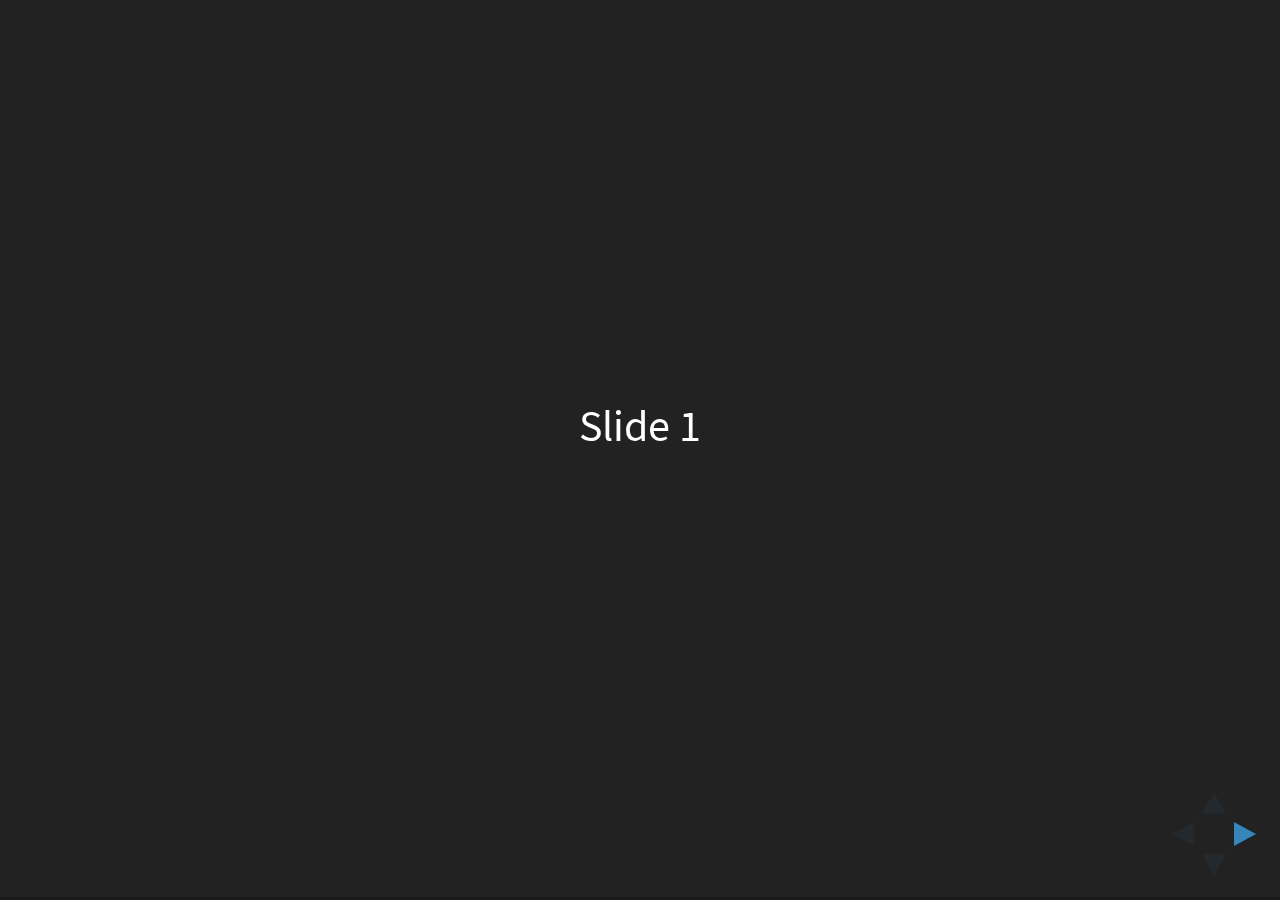
<file: 2017_03_31_Intro_to_PML_LV/slides/phd-proposal-slides_files/reveal.js-3.3.0.1/index.html>
<!doctype html>
<html>
	<head>
		<meta charset="utf-8">
		<meta name="viewport" content="width=device-width, initial-scale=1.0, maximum-scale=1.0, user-scalable=no">

		<title>reveal.js</title>

		<link rel="stylesheet" href="css/reveal.css">
		<link rel="stylesheet" href="css/theme/black.css">

		<!-- Theme used for syntax highlighting of code -->
		<link rel="stylesheet" href="lib/css/zenburn.css">

		<!-- Printing and PDF exports -->
		<script>
			var link = document.createElement( 'link' );
			link.rel = 'stylesheet';
			link.type = 'text/css';
			link.href = window.location.search.match( /print-pdf/gi ) ? 'css/print/pdf.css' : 'css/print/paper.css';
			document.getElementsByTagName( 'head' )[0].appendChild( link );
		</script>
	</head>
	<body>
		<div class="reveal">
			<div class="slides">
				<section>Slide 1</section>
				<section>Slide 2</section>
			</div>
		</div>

		<script src="lib/js/head.min.js"></script>
		<script src="js/reveal.js"></script>

		<script>
			// More info https://github.com/hakimel/reveal.js#configuration
			Reveal.initialize({
				history: true,

				// More info https://github.com/hakimel/reveal.js#dependencies
				dependencies: [
					{ src: 'plugin/markdown/marked.js' },
					{ src: 'plugin/markdown/markdown.js' },
					{ src: 'plugin/notes/notes.js', async: true },
					{ src: 'plugin/highlight/highlight.js', async: true, callback: function() { hljs.initHighlightingOnLoad(); } }
				]
			});
		</script>
	</body>
</html>
</file>
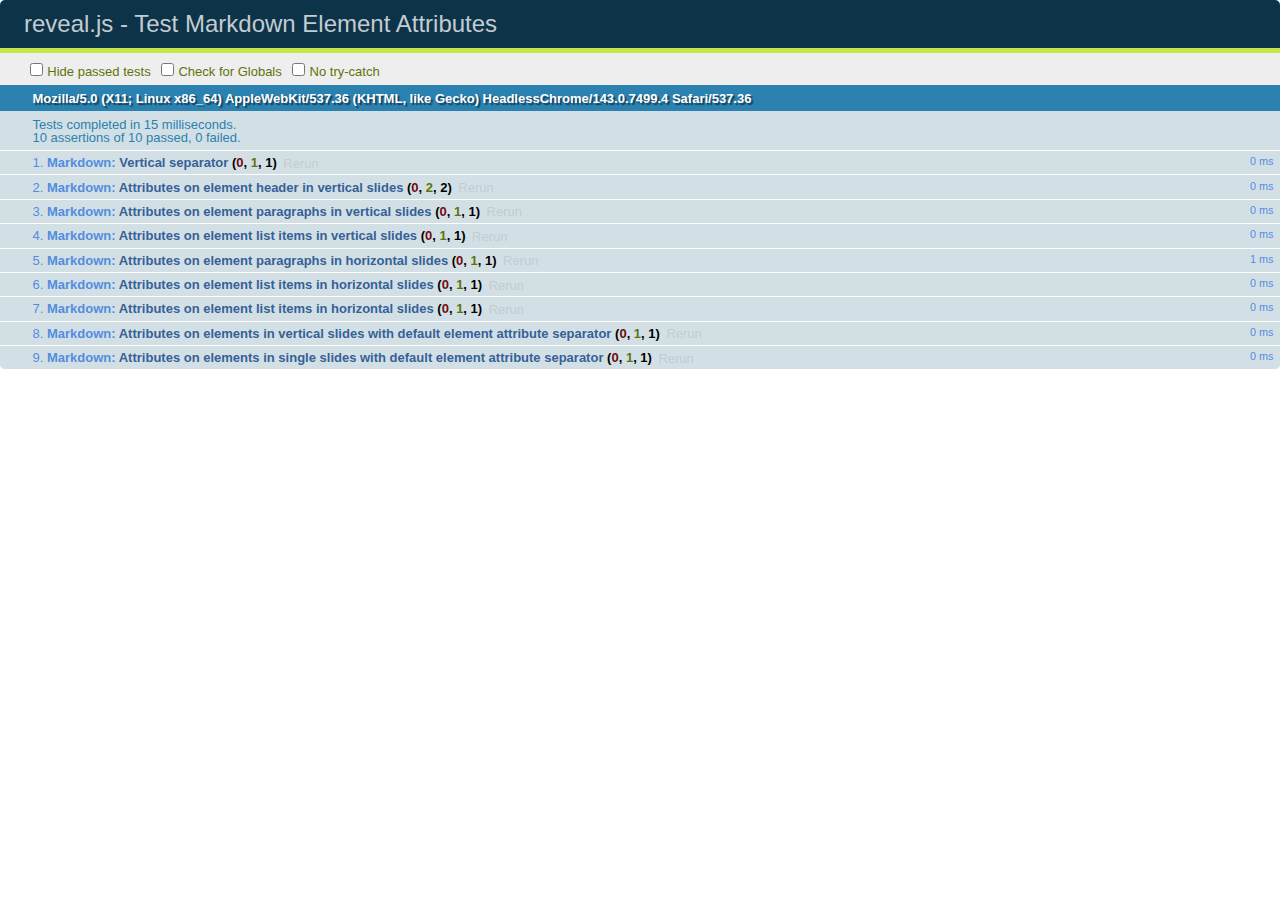
<file: 2017_03_31_Intro_to_PML_LV/slides/phd-proposal-slides_files/reveal.js-3.3.0.1/test/test-markdown-element-attributes.html>
<!doctype html>
<html lang="en">

	<head>
		<meta charset="utf-8">

		<title>reveal.js - Test Markdown Element Attributes</title>

		<link rel="stylesheet" href="../css/reveal.css">
		<link rel="stylesheet" href="qunit-1.12.0.css">
	</head>

	<body style="overflow: auto;">

		<div id="qunit"></div>
		<div id="qunit-fixture"></div>

		<div class="reveal" style="display: none;">

			<div class="slides">

				<!-- <section data-markdown="example.md" data-separator="^\n\n\n" data-separator-vertical="^\n\n"></section> -->

				<!-- Slides are separated by newline + three dashes + newline, vertical slides identical but two dashes -->
				<section data-markdown data-separator="^\n---\n$" data-separator-vertical="^\n--\n$" data-element-attributes="{_\s*?([^}]+?)}">>
					<script type="text/template">
						## Slide 1.1
						<!-- {_class="fragment fade-out" data-fragment-index="1"} -->

						--

						## Slide 1.2
						<!-- {_class="fragment shrink"} -->

						Paragraph 1
						<!-- {_class="fragment grow"} -->

						Paragraph 2
						<!-- {_class="fragment grow"} -->

						- list item 1 <!-- {_class="fragment grow"} -->
						- list item 2 <!-- {_class="fragment grow"} -->
						- list item 3 <!-- {_class="fragment grow"} -->


						---

						## Slide 2


						Paragraph 1.2  
						multi-line <!-- {_class="fragment highlight-red"} -->

						Paragraph 2.2 <!-- {_class="fragment highlight-red"} -->

						Paragraph 2.3 <!-- {_class="fragment highlight-red"} -->

						Paragraph 2.4 <!-- {_class="fragment highlight-red"} -->

						- list item 1 <!-- {_class="fragment highlight-green"} -->
						- list item 2<!-- {_class="fragment highlight-green"} -->
						- list item 3<!-- {_class="fragment highlight-green"} -->
						- list item 4
						<!-- {_class="fragment highlight-green"} -->
						- list item 5<!-- {_class="fragment highlight-green"} -->

						Test

						![Example Picture](examples/assets/image2.png)
						<!-- {_class="reveal stretch"} -->

					</script>
				</section>



				<section 	data-markdown data-separator="^\n\n\n"
									data-separator-vertical="^\n\n"
									data-separator-notes="^Note:"
									data-charset="utf-8">
					<script type="text/template">
						# Test attributes in Markdown with default separator
						## Slide 1 Def <!-- .element: class="fragment highlight-red" data-fragment-index="1" -->


						## Slide 2 Def
						<!-- .element: class="fragment highlight-red" -->

					</script>
				</section>

				<section data-markdown>
				  <script type="text/template">
					## Hello world
					A paragraph
					<!-- .element: class="fragment highlight-blue" -->
				  </script>
				</section>

				<section data-markdown>
				  <script type="text/template">
					## Hello world

					Multiple  
					Line
					<!-- .element: class="fragment highlight-blue" -->
				  </script>
				</section>

				<section data-markdown>
				  <script type="text/template">
					## Hello world

					Test<!-- .element: class="fragment highlight-blue" -->

					More Test
				  </script>
				</section>


			</div>

		</div>

		<script src="../lib/js/head.min.js"></script>
		<script src="../js/reveal.js"></script>
		<script src="../plugin/markdown/marked.js"></script>
		<script src="../plugin/markdown/markdown.js"></script>
		<script src="qunit-1.12.0.js"></script>

		<script src="test-markdown-element-attributes.js"></script>

	</body>
</html>
</file>
<file: 2017_03_31_Intro_to_PML_LV/slides/phd-proposal-slides_files/reveal.js-3.3.0.1/css/theme/black.css>
/**
 * Black theme for reveal.js. This is the opposite of the 'white' theme.
 *
 * By Hakim El Hattab, http://hakim.se
 */
@import url(../../lib/font/source-sans-pro/source-sans-pro.css);
section.has-light-background, section.has-light-background h1, section.has-light-background h2, section.has-light-background h3, section.has-light-background h4, section.has-light-background h5, section.has-light-background h6 {
  color: #222; }

/*********************************************
 * GLOBAL STYLES
 *********************************************/
body {
  background: #222;
  background-color: #222; }

.reveal {
  font-family: "Source Sans Pro", Helvetica, sans-serif;
  font-size: 38px;
  font-weight: normal;
  color: #fff; }

::selection {
  color: #fff;
  background: #bee4fd;
  text-shadow: none; }

.reveal .slides > section,
.reveal .slides > section > section {
  line-height: 1.3;
  font-weight: inherit; }

/*********************************************
 * HEADERS
 *********************************************/
.reveal h1,
.reveal h2,
.reveal h3,
.reveal h4,
.reveal h5,
.reveal h6 {
  margin: 0 0 20px 0;
  color: #fff;
  font-family: "Source Sans Pro", Helvetica, sans-serif;
  font-weight: 600;
  line-height: 1.2;
  letter-spacing: normal;
  text-transform: uppercase;
  text-shadow: none;
  word-wrap: break-word; }

.reveal h1 {
  font-size: 2.5em; }

.reveal h2 {
  font-size: 1.6em; }

.reveal h3 {
  font-size: 1.3em; }

.reveal h4 {
  font-size: 1em; }

.reveal h1 {
  text-shadow: none; }

/*********************************************
 * OTHER
 *********************************************/
.reveal p {
  margin: 20px 0;
  line-height: 1.3; }

/* Ensure certain elements are never larger than the slide itself */
.reveal img,
.reveal video,
.reveal iframe {
  max-width: 95%;
  max-height: 95%; }

.reveal strong,
.reveal b {
  font-weight: bold; }

.reveal em {
  font-style: italic; }

.reveal ol,
.reveal dl,
.reveal ul {
  display: inline-block;
  text-align: left;
  margin: 0 0 0 1em; }

.reveal ol {
  list-style-type: decimal; }

.reveal ul {
  list-style-type: disc; }

.reveal ul ul {
  list-style-type: square; }

.reveal ul ul ul {
  list-style-type: circle; }

.reveal ul ul,
.reveal ul ol,
.reveal ol ol,
.reveal ol ul {
  display: block;
  margin-left: 40px; }

.reveal dt {
  font-weight: bold; }

.reveal dd {
  margin-left: 40px; }

.reveal q,
.reveal blockquote {
  quotes: none; }

.reveal blockquote {
  display: block;
  position: relative;
  width: 70%;
  margin: 20px auto;
  padding: 5px;
  font-style: italic;
  background: rgba(255, 255, 255, 0.05);
  box-shadow: 0px 0px 2px rgba(0, 0, 0, 0.2); }

.reveal blockquote p:first-child,
.reveal blockquote p:last-child {
  display: inline-block; }

.reveal q {
  font-style: italic; }

.reveal pre {
  display: block;
  position: relative;
  width: 90%;
  margin: 20px auto;
  text-align: left;
  font-size: 0.55em;
  font-family: monospace;
  line-height: 1.2em;
  word-wrap: break-word;
  box-shadow: 0px 0px 6px rgba(0, 0, 0, 0.3); }

.reveal code {
  font-family: monospace; }

.reveal pre code {
  display: block;
  padding: 5px;
  overflow: auto;
  max-height: 400px;
  word-wrap: normal; }

.reveal table {
  margin: auto;
  border-collapse: collapse;
  border-spacing: 0; }

.reveal table th {
  font-weight: bold; }

.reveal table th,
.reveal table td {
  text-align: left;
  padding: 0.2em 0.5em 0.2em 0.5em;
  border-bottom: 1px solid; }

.reveal table th[align="center"],
.reveal table td[align="center"] {
  text-align: center; }

.reveal table th[align="right"],
.reveal table td[align="right"] {
  text-align: right; }

.reveal table tbody tr:last-child th,
.reveal table tbody tr:last-child td {
  border-bottom: none; }

.reveal sup {
  vertical-align: super; }

.reveal sub {
  vertical-align: sub; }

.reveal small {
  display: inline-block;
  font-size: 0.6em;
  line-height: 1.2em;
  vertical-align: top; }

.reveal small * {
  vertical-align: top; }

/*********************************************
 * LINKS
 *********************************************/
.reveal a {
  color: #42affa;
  text-decoration: none;
  -webkit-transition: color .15s ease;
  -moz-transition: color .15s ease;
  transition: color .15s ease; }

.reveal a:hover {
  color: #8dcffc;
  text-shadow: none;
  border: none; }

.reveal .roll span:after {
  color: #fff;
  background: #068de9; }

/*********************************************
 * IMAGES
 *********************************************/
.reveal section img {
  margin: 15px 0px;
  background: rgba(255, 255, 255, 0.12);
  border: 4px solid #fff;
  box-shadow: 0 0 10px rgba(0, 0, 0, 0.15); }

.reveal section img.plain {
  border: 0;
  box-shadow: none; }

.reveal a img {
  -webkit-transition: all .15s linear;
  -moz-transition: all .15s linear;
  transition: all .15s linear; }

.reveal a:hover img {
  background: rgba(255, 255, 255, 0.2);
  border-color: #42affa;
  box-shadow: 0 0 20px rgba(0, 0, 0, 0.55); }

/*********************************************
 * NAVIGATION CONTROLS
 *********************************************/
.reveal .controls .navigate-left,
.reveal .controls .navigate-left.enabled {
  border-right-color: #42affa; }

.reveal .controls .navigate-right,
.reveal .controls .navigate-right.enabled {
  border-left-color: #42affa; }

.reveal .controls .navigate-up,
.reveal .controls .navigate-up.enabled {
  border-bottom-color: #42affa; }

.reveal .controls .navigate-down,
.reveal .controls .navigate-down.enabled {
  border-top-color: #42affa; }

.reveal .controls .navigate-left.enabled:hover {
  border-right-color: #8dcffc; }

.reveal .controls .navigate-right.enabled:hover {
  border-left-color: #8dcffc; }

.reveal .controls .navigate-up.enabled:hover {
  border-bottom-color: #8dcffc; }

.reveal .controls .navigate-down.enabled:hover {
  border-top-color: #8dcffc; }

/*********************************************
 * PROGRESS BAR
 *********************************************/
.reveal .progress {
  background: rgba(0, 0, 0, 0.2); }

.reveal .progress span {
  background: #42affa;
  -webkit-transition: width 800ms cubic-bezier(0.26, 0.86, 0.44, 0.985);
  -moz-transition: width 800ms cubic-bezier(0.26, 0.86, 0.44, 0.985);
  transition: width 800ms cubic-bezier(0.26, 0.86, 0.44, 0.985); }
</file>
<file: 2017_03_31_Intro_to_PML_LV/slides/phd-proposal-slides_files/reveal.js-3.3.0.1/lib/css/zenburn.css>
/*

Zenburn style from voldmar.ru (c) Vladimir Epifanov <voldmar@voldmar.ru>
based on dark.css by Ivan Sagalaev

*/

.hljs {
  display: block;
  overflow-x: auto;
  padding: 0.5em;
  background: #3f3f3f;
  color: #dcdcdc;
}

.hljs-keyword,
.hljs-selector-tag,
.hljs-tag {
  color: #e3ceab;
}

.hljs-template-tag {
  color: #dcdcdc;
}

.hljs-number {
  color: #8cd0d3;
}

.hljs-variable,
.hljs-template-variable,
.hljs-attribute {
  color: #efdcbc;
}

.hljs-literal {
  color: #efefaf;
}

.hljs-subst {
  color: #8f8f8f;
}

.hljs-title,
.hljs-name,
.hljs-selector-id,
.hljs-selector-class,
.hljs-section,
.hljs-type {
  color: #efef8f;
}

.hljs-symbol,
.hljs-bullet,
.hljs-link {
  color: #dca3a3;
}

.hljs-deletion,
.hljs-string,
.hljs-built_in,
.hljs-builtin-name {
  color: #cc9393;
}

.hljs-addition,
.hljs-comment,
.hljs-quote,
.hljs-meta {
  color: #7f9f7f;
}


.hljs-emphasis {
  font-style: italic;
}

.hljs-strong {
  font-weight: bold;
}
</file>
<file: 2017_03_31_Intro_to_PML_LV/slides/phd-proposal-slides_files/reveal.js-3.3.0.1/test/qunit-1.12.0.css>
/**
 * QUnit v1.12.0 - A JavaScript Unit Testing Framework
 *
 * http://qunitjs.com
 *
 * Copyright 2012 jQuery Foundation and other contributors
 * Released under the MIT license.
 * http://jquery.org/license
 */

/** Font Family and Sizes */

#qunit-tests, #qunit-header, #qunit-banner, #qunit-testrunner-toolbar, #qunit-userAgent, #qunit-testresult {
	font-family: "Helvetica Neue Light", "HelveticaNeue-Light", "Helvetica Neue", Calibri, Helvetica, Arial, sans-serif;
}

#qunit-testrunner-toolbar, #qunit-userAgent, #qunit-testresult, #qunit-tests li { font-size: small; }
#qunit-tests { font-size: smaller; }


/** Resets */

#qunit-tests, #qunit-header, #qunit-banner, #qunit-userAgent, #qunit-testresult, #qunit-modulefilter {
	margin: 0;
	padding: 0;
}


/** Header */

#qunit-header {
	padding: 0.5em 0 0.5em 1em;

	color: #8699a4;
	background-color: #0d3349;

	font-size: 1.5em;
	line-height: 1em;
	font-weight: normal;

	border-radius: 5px 5px 0 0;
	-moz-border-radius: 5px 5px 0 0;
	-webkit-border-top-right-radius: 5px;
	-webkit-border-top-left-radius: 5px;
}

#qunit-header a {
	text-decoration: none;
	color: #c2ccd1;
}

#qunit-header a:hover,
#qunit-header a:focus {
	color: #fff;
}

#qunit-testrunner-toolbar label {
	display: inline-block;
	padding: 0 .5em 0 .1em;
}

#qunit-banner {
	height: 5px;
}

#qunit-testrunner-toolbar {
	padding: 0.5em 0 0.5em 2em;
	color: #5E740B;
	background-color: #eee;
	overflow: hidden;
}

#qunit-userAgent {
	padding: 0.5em 0 0.5em 2.5em;
	background-color: #2b81af;
	color: #fff;
	text-shadow: rgba(0, 0, 0, 0.5) 2px 2px 1px;
}

#qunit-modulefilter-container {
	float: right;
}

/** Tests: Pass/Fail */

#qunit-tests {
	list-style-position: inside;
}

#qunit-tests li {
	padding: 0.4em 0.5em 0.4em 2.5em;
	border-bottom: 1px solid #fff;
	list-style-position: inside;
}

#qunit-tests.hidepass li.pass, #qunit-tests.hidepass li.running  {
	display: none;
}

#qunit-tests li strong {
	cursor: pointer;
}

#qunit-tests li a {
	padding: 0.5em;
	color: #c2ccd1;
	text-decoration: none;
}
#qunit-tests li a:hover,
#qunit-tests li a:focus {
	color: #000;
}

#qunit-tests li .runtime {
	float: right;
	font-size: smaller;
}

.qunit-assert-list {
	margin-top: 0.5em;
	padding: 0.5em;

	background-color: #fff;

	border-radius: 5px;
	-moz-border-radius: 5px;
	-webkit-border-radius: 5px;
}

.qunit-collapsed {
	display: none;
}

#qunit-tests table {
	border-collapse: collapse;
	margin-top: .2em;
}

#qunit-tests th {
	text-align: right;
	vertical-align: top;
	padding: 0 .5em 0 0;
}

#qunit-tests td {
	vertical-align: top;
}

#qunit-tests pre {
	margin: 0;
	white-space: pre-wrap;
	word-wrap: break-word;
}

#qunit-tests del {
	background-color: #e0f2be;
	color: #374e0c;
	text-decoration: none;
}

#qunit-tests ins {
	background-color: #ffcaca;
	color: #500;
	text-decoration: none;
}

/*** Test Counts */

#qunit-tests b.counts                       { color: black; }
#qunit-tests b.passed                       { color: #5E740B; }
#qunit-tests b.failed                       { color: #710909; }

#qunit-tests li li {
	padding: 5px;
	background-color: #fff;
	border-bottom: none;
	list-style-position: inside;
}

/*** Passing Styles */

#qunit-tests li li.pass {
	color: #3c510c;
	background-color: #fff;
	border-left: 10px solid #C6E746;
}

#qunit-tests .pass                          { color: #528CE0; background-color: #D2E0E6; }
#qunit-tests .pass .test-name               { color: #366097; }

#qunit-tests .pass .test-actual,
#qunit-tests .pass .test-expected           { color: #999999; }

#qunit-banner.qunit-pass                    { background-color: #C6E746; }

/*** Failing Styles */

#qunit-tests li li.fail {
	color: #710909;
	background-color: #fff;
	border-left: 10px solid #EE5757;
	white-space: pre;
}

#qunit-tests > li:last-child {
	border-radius: 0 0 5px 5px;
	-moz-border-radius: 0 0 5px 5px;
	-webkit-border-bottom-right-radius: 5px;
	-webkit-border-bottom-left-radius: 5px;
}

#qunit-tests .fail                          { color: #000000; background-color: #EE5757; }
#qunit-tests .fail .test-name,
#qunit-tests .fail .module-name             { color: #000000; }

#qunit-tests .fail .test-actual             { color: #EE5757; }
#qunit-tests .fail .test-expected           { color: green;   }

#qunit-banner.qunit-fail                    { background-color: #EE5757; }


/** Result */

#qunit-testresult {
	padding: 0.5em 0.5em 0.5em 2.5em;

	color: #2b81af;
	background-color: #D2E0E6;

	border-bottom: 1px solid white;
}
#qunit-testresult .module-name {
	font-weight: bold;
}

/** Fixture */

#qunit-fixture {
	position: absolute;
	top: -10000px;
	left: -10000px;
	width: 1000px;
	height: 1000px;
}
</file>
